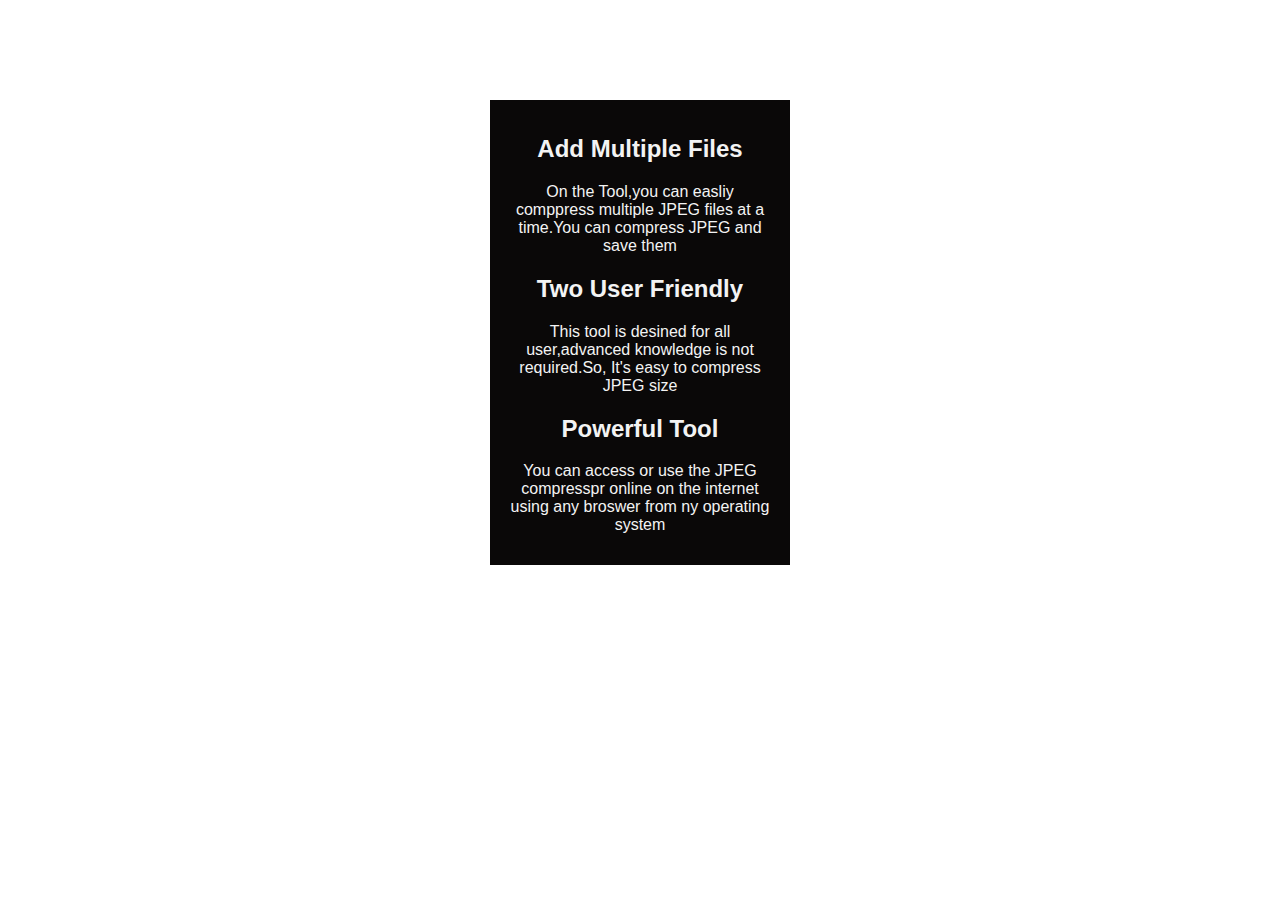
<file: Day5/index.html>
<!DOCTYPE html>
<html lang="en">
<head>
    <meta charset="UTF-8">
    <meta name="viewport" content="width=device-width, initial-scale=1.0">
    <title>Document</title>
    <link rel="stylesheet" href="https://cdnjs.cloudflare.com/ajax/libs/font-awesome/6.5.2/css/all.min.css" integrity="sha512-SnH5WK+bZxgPHs44uWIX+LLJAJ9/2PkPKZ5QiAj6Ta86w+fsb2TkcmfRyVX3pBnMFcV7oQPJkl9QevSCWr3W6A==" crossorigin="anonymous" referrerpolicy="no-referrer" />
    
    <style>
      .puraibox{
        width: 300px;
        /* height: 350px; */
        border: 5px solid rgb(10, 8, 8);
        margin: 100px auto;
        text-align: center;
        color: rgb(243, 243, 243);
        background-color: rgb(10, 8, 8);
        padding: 10px;
        box-sizing: border-box;
        font-family: sans-serif;
    }
    .puraibox i{
      color: blue;
      font-size: 52px;
    }
   
    </style>
</head>
<body>
    <div class="puraibox">
   <div class="box">
    <i class="fa-solid fa-circle-plus"></i>
    <h2 class="index">Add Multiple Files</h2>
    <p>On the Tool,you can easliy comppress multiple JPEG files at a time.You can compress JPEG and save them</p>
   </div>
   <div class="box"></div>
   <div class="box"></div>
   <div>
    <i class="fa-solid fa-user-group"></i>
    <h2>Two User Friendly </h2>
    <p>This tool is desined for all user,advanced knowledge is not required.So, It's easy to compress JPEG size</p>
   </div>
   <div>
    <i class="fa-solid fa-wrench"></i>
    <h2>Powerful Tool</h2>
    <p>You can access or use the JPEG compresspr online on the internet using any broswer from ny operating system</p>
   </div>
    </div>
   
    
</body>
</html>
</file>
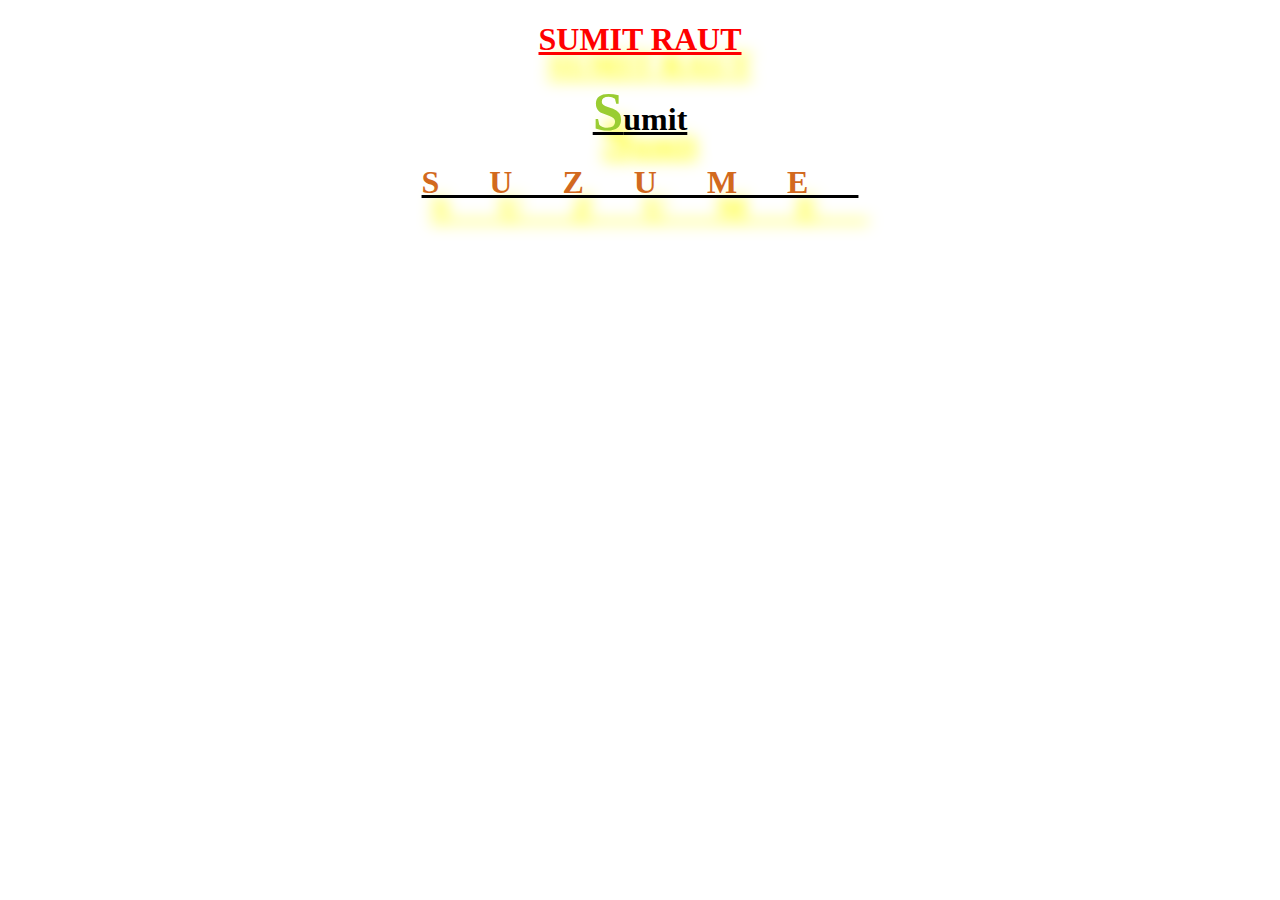
<file: Day 1/Sam.html>
<!DOCTYPE html>
<html lang="en">
<head>
    <meta charset="UTF-8">
    <meta name="viewport" content="width=device-width, initial-scale=1.0">
    <title>Document</title>
    <link rel="stylesheet" href="Sam.css">
</head>
<body>
    <h1 style="color: red;">SUMIT RAUT</h1>
    <h1><span class="Flex">S</span>umit</h1>
    <h1><span class="flex">SUZUME</span></h1>
    
</body>
</html>
</file>
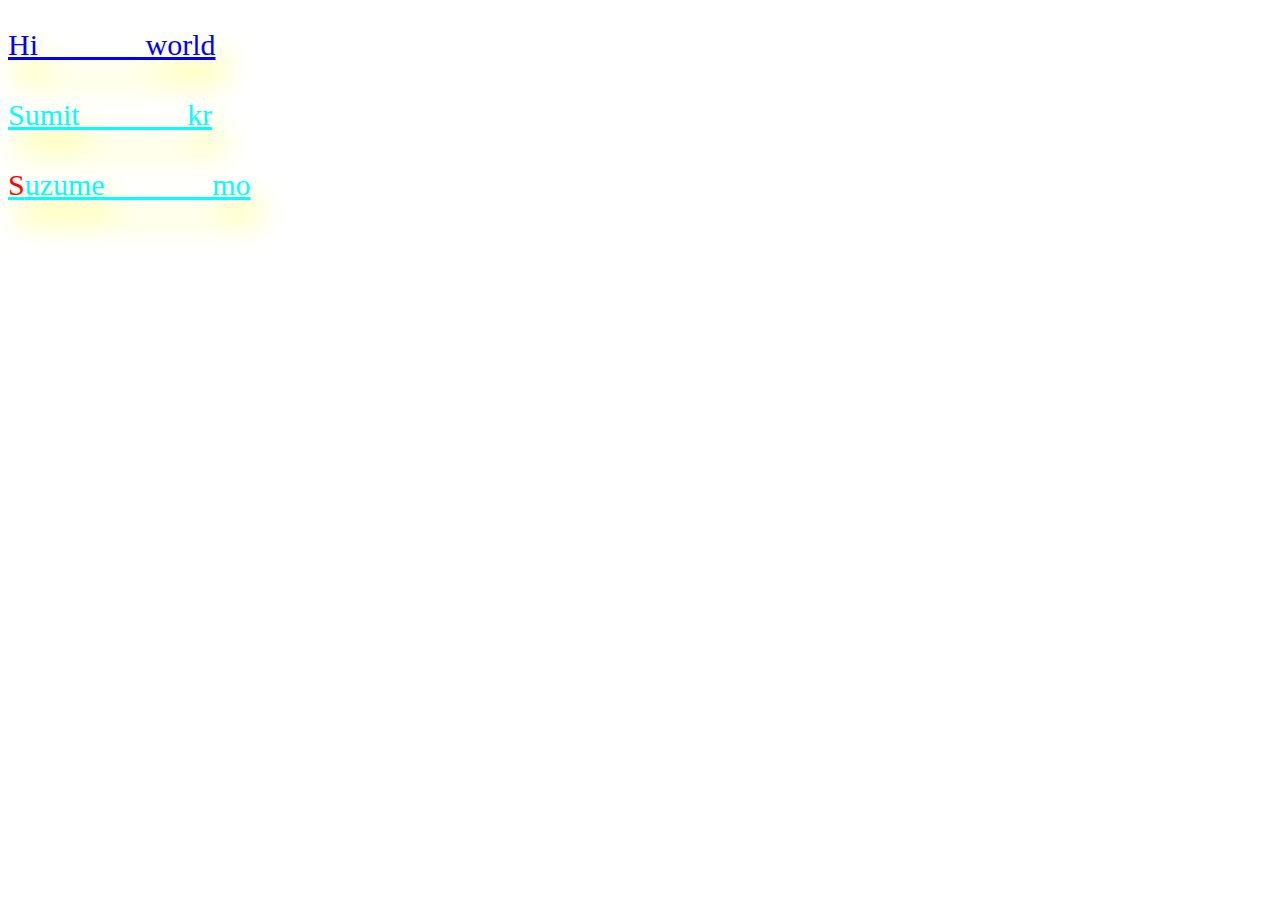
<file: Day 1/Sumit.html>
<!DOCTYPE html>
<html lang="en">
<head>
    <meta charset="UTF-8">
    <meta name="viewport" content="width=device-width, initial-scale=1.0">
    <title>Document</title>
    <link rel="stylesheet" href="Sumit.css">
    <style>
        h1{
            color: aqua;
            font-size: 30px;
            font-family: 'Times New Roman', Times, serif;
            font-weight: normal;
        }

    </style>

</head>
<body>
    <h1 style="color: blue;">Hi world </h1>
    <h1>Sumit kr</h1>
    <h1><span class="Sumit">S</span>uzume mo</h1>
</body>
</html>
</file>
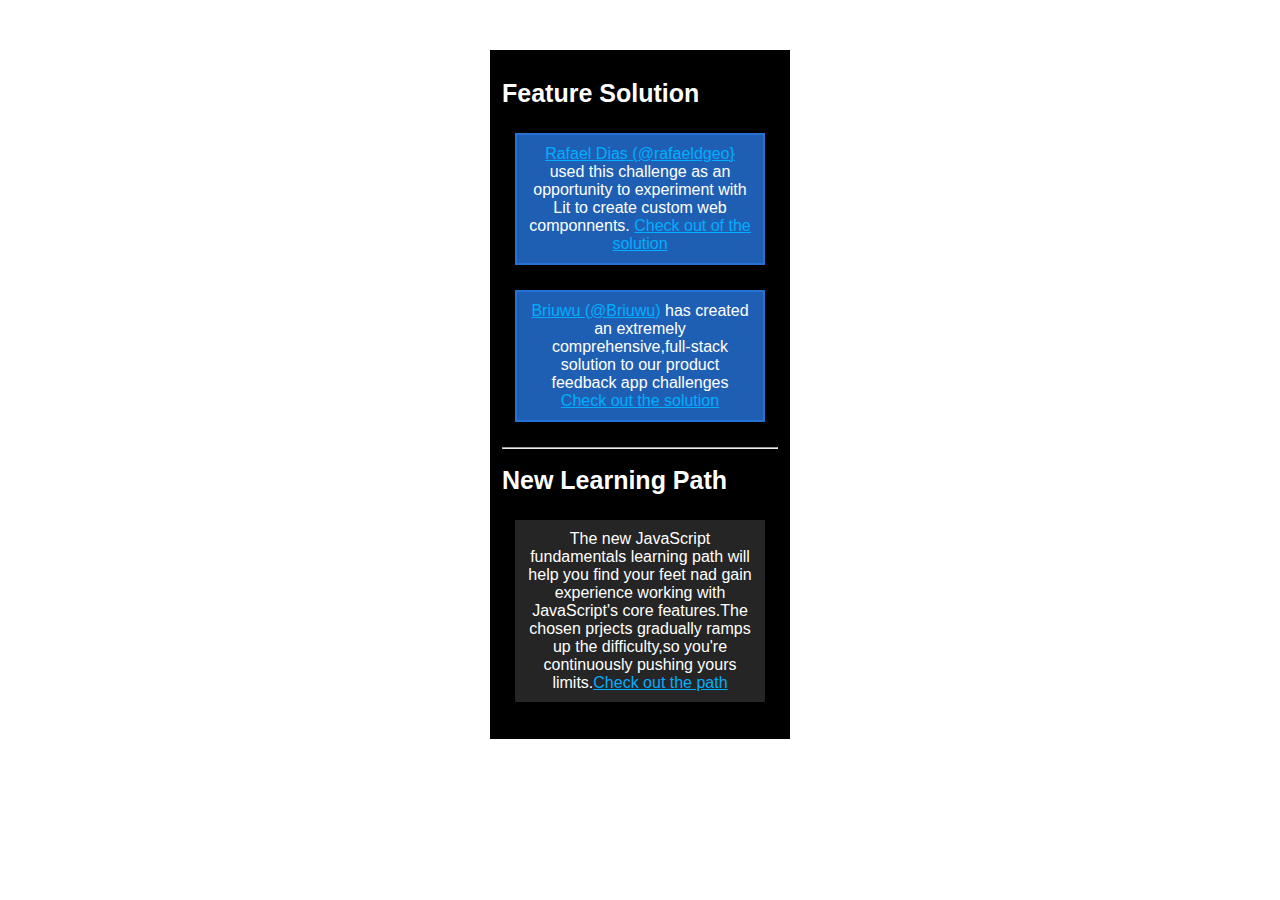
<file: Day5/Index2.html>
<!DOCTYPE html>
<html lang="en">
<head>
    <meta charset="UTF-8">
    <meta name="viewport" content="width=device-width, initial-scale=1.0">
    <title>Document</title>
</head>
<link rel="stylesheet" href="sumit.css">
<style>

    .gojo{

        width: 300px;
        border: 2px solid black;
        background-color: black;
        color: white;
        font-family: sans-serif;
        margin: 50px auto;
        padding: 10px;
        box-sizing: border-box;
        /* font-size: smaller; */
    
    }
    h1{
       font-size: 25px;
    }
    

</style>
<body>
    <div class="gojo">
        <h1>
            Feature Solution
        </h1>
        <p class="sumit"><span class="letter">Rafael Dias (@rafaeldgeo}</span> used this challenge as an opportunity to experiment with Lit to create custom web componnents. <span class="letter">Check out of the solution</span></p>

        <p class="sumit"><span class="letter">Briuwu (@Briuwu)</span> has created an extremely comprehensive,full-stack solution to our product feedback app challenges  <span class="letter">Check out the solution </span></p>
        <hr>
        <h1>New Learning Path</h1>
        <p class="sam">The new JavaScript fundamentals learning path will help you find your feet nad gain experience working with JavaScript's core features.The chosen prjects gradually ramps up the difficulty,so you're continuously pushing yours limits.<span class="letter">Check out the path</span></p>
        

    </div>
    
</body>
</html>
</file>
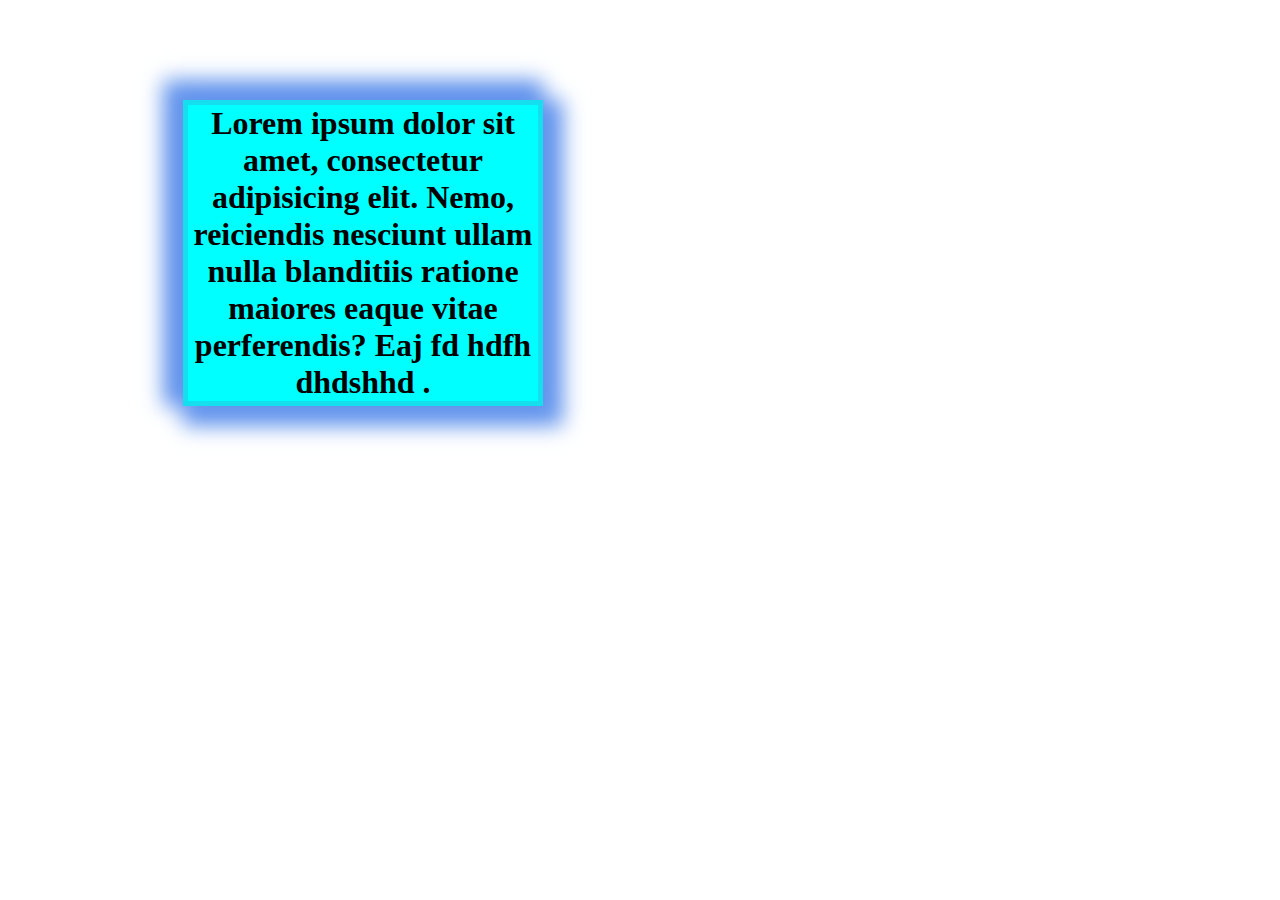
<file: Hello sky/card designing.html>
<!DOCTYPE html>
<html lang="en">
<head>
    <meta charset="UTF-8">
    <meta name="viewport" content="width=device-width, initial-scale=1.0">
    <title>Document</title>
    <style>
        .box{
            width: 350px;
            background-color: aqua;
            border: 5px solid rgb(21, 223, 238);
            box-shadow: 10px 10px 20px 10px cornflowerblue , -10px -10px 20px 10px cornflowerblue ;
            margin-top: 100px;
            margin-left: 175px;
           text-align: center;
        }
       
    </style>
</head>
<body>
        <h1 class="box">Lorem ipsum dolor sit amet, consectetur adipisicing elit. Nemo, reiciendis nesciunt ullam nulla blanditiis ratione maiores eaque vitae perferendis? Eaj fd hdfh  dhdshhd .</h1>

    
</body>
</html>
</file>
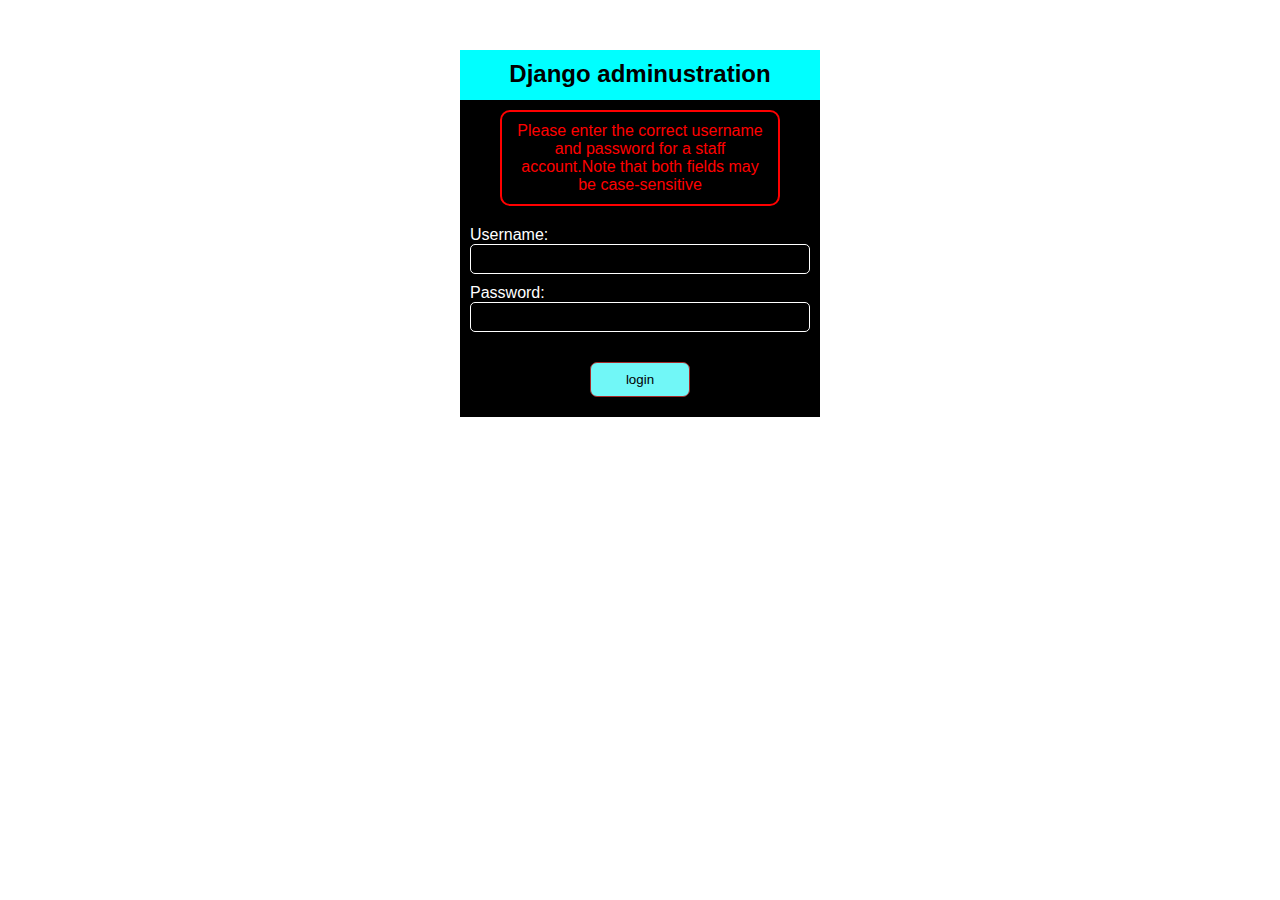
<file: Sign form making/Sumitroy.html>
<!DOCTYPE html>
<html lang="en">
<head>
    <meta charset="UTF-8">
    <meta name="viewport" content="width=device-width, initial-scale=1.0">
    <title>Document</title>
    <link rel="stylesheet" href="sumit.css">
</head>
<body>
    <div class="form">
        <div class="blue">
           <h1>Django adminustration</h1>
        </div>
        <div class="redborder">
            <p>Please enter the correct username and password for a staff account.Note that both fields may be case-sensitive</p>
        </div>
        <div class="userinfo">
            <form action="#">
                <label for="username">Username:</label>
                <input type="text">
                <label for="password">Password:</label>
                <input type="password">

                <div class="login">
                    
                    <button>login</button>
                </div>
            </form>
        </div>
       

    </div>
    
</body>
</html>
</file>
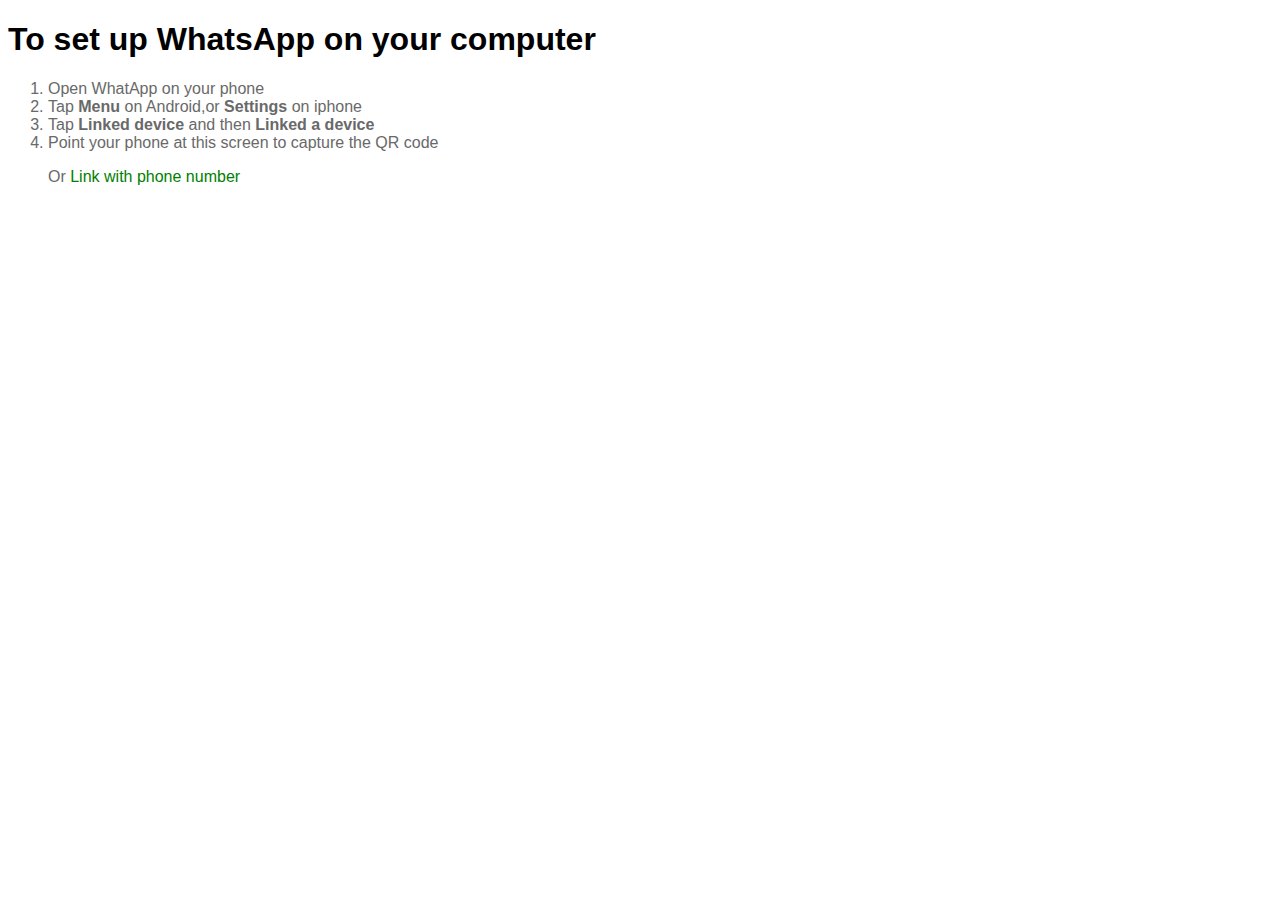
<file: Whatsapps interface making/Whatsapp.html>
<!DOCTYPE html>
<html lang="en">
<head>
    <meta charset="UTF-8">
    <meta name="viewport" content="width=device-width, initial-scale=1.0">
    <title>Document</title>
    <link rel="stylesheet" href="sumit.css">
</head>
</head>
<body>
<div class="setp-whatapp">
    <h1>To set up WhatsApp on your computer</h1>
    <ol style="color: dimgray;">
        <li>Open WhatApp on your phone</li>
        <li>Tap <b>Menu</b> on Android,or <b>Settings</b> on iphone</li>
        <li>Tap <b>Linked device</b> and then <b>Linked a device</b></li>
        <li>Point your phone at this screen to capture the QR code</li>
    </ul>
<p>Or <span class="flex">Link with phone number</span>
    </p>
</div>
</body>
</html>
</file>
<file: Day 1/Sam.css>
.Flex{
    font-family: Georgia, 'Times New Roman', Times, serif;
    color: yellowgreen;
    font-size: 55px;
}
h1{
    font-family: cursive;
    text-align: center;
    text-shadow: 10px 25px 15px yellow;
    text-decoration: underline;
    

}
.flex{
    letter-spacing: 50px;
    color: chocolate;
}
</file>
<file: Day 1/Sumit.css>
h1{
  font-family: 'Trebuchet MS', 'Lucida Sans Unicode', 'Lucida Grande', 'Lucida Sans', Arial, sans-serif;
 text-decoration: underline;
 line-height: 50px;
 word-spacing:100px;
 text-shadow: 10px 20px 30px yellow;
}
.Sumit{
    color: red;
}
</file>
<file: Day5/sumit.css>
.sumit{
    border: 2px solid rgba(38, 118, 221, 0.808);
    width: 250px;
    margin: 25px auto;
    background-color: rgba(38, 118, 221, 0.808);
    padding: 10px;
    box-sizing: border-box;
    text-align: center;
}
 .letter{
    color: rgb(0, 174, 255);
    text-decoration: underline;
 }
 .sam{
    /* border: 2px solid rgba(128, 128, 128, 0.288); */
    width: 250px;
    margin: 25px auto;
    background-color: rgba(128, 128, 128, 0.288);
    padding: 10px;
    box-sizing: border-box;
    text-align: center;
 }
</file>
<file: Sign form making/sumit.css>
*{
    margin: 0;
    padding: 0;
    box-sizing: border-box;
 }
.form{
    width: 360px;
    /* height: 400px; */
    background-color: black;
    margin: 50px auto;

}
.blue{
    width: 360px;
    height: 50px;
    background-color: aqua;
    font-size: 12px;
    text-align: center;
    padding: 10px;
    box-sizing: border-box;
    font-family: sans-serif;

}
.redborder{
    width: 280px;
    /* height: 150px; */
    border: 2px solid red;
    margin: 10px auto;
    padding: 10px;
    /* box-sizing: border-box; */
    text-align: center;
    font-family: sans-serif;
    color: red;
    border-radius: 10px;
     
}

.userinfo{
    color: white;
    /* margin-left: 5px; */
    padding: 10px;
    font-family: sans-serif;
    

}


.userinfo input{
    width: 340px;
    height: 30px;
    color: white;
    margin-bottom: 10px;
    /* margin-left: 10px; */
    border-radius: 5px;
    border: 1px solid white;
    background-color: black;

}
.login{
    /* border: 2px solid red; */
    display: flex;
    margin-top: 10px;
  
    
}
.login button{
    margin: 10px auto;
    text-align: center;
    border: 1px solid brown;
    width: 100px;
    height: 35px;
    border-radius: 7px;
    background-color: rgb(113, 247, 247);

    }
</file>
<file: Whatsapps interface making/sumit.css>
.setp-whatapp{
    font-family: sans-serif;
}
.flex{
    color: green;
}
</file>
